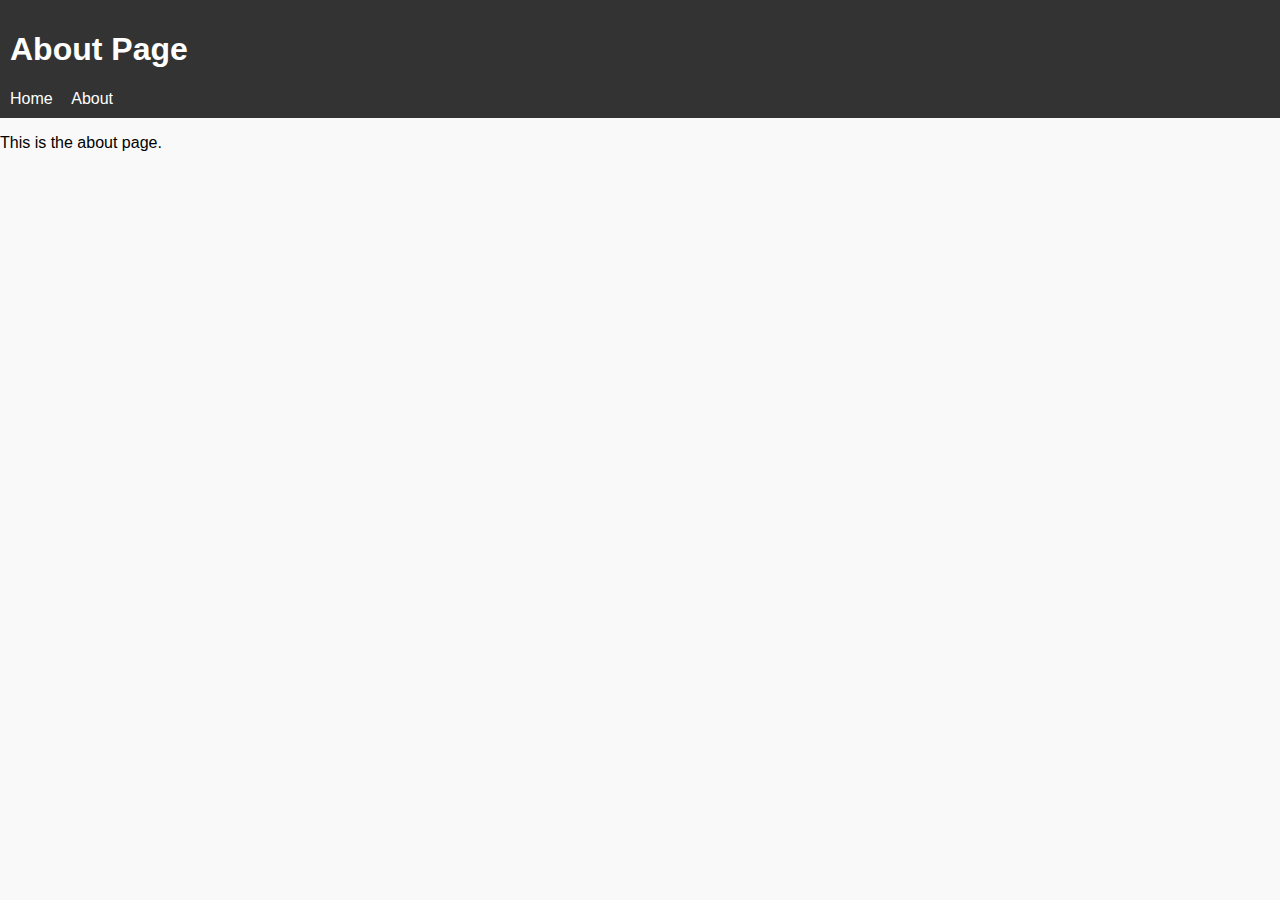
<file: about.html>
<!DOCTYPE html>
<html lang="en">
<head>
  <meta charset="UTF-8">
  <meta name="viewport" content="width=device-width, initial-scale=1.0">
  <title>About</title>
  <link rel="stylesheet" href="assets/css/styles.css">
</head>
<body>
  <header>
    <h1>About Page</h1>
    <nav>
      <a href="index.html">Home</a>
      <a href="about.html">About</a>
    </nav>
  </header>
  <main>
    <p>This is the about page.</p>
  </main>
</body>
</html>
</file>
<file: assets/css/styles.css>
body {
    font-family: Arial, sans-serif;
    margin: 0;
    padding: 0;
    background-color: #f9f9f9;
  }
  header {
    background-color: #333;
    color: #fff;
    padding: 10px;
  }
  nav a {
    color: white;
    margin-right: 15px;
    text-decoration: none;
  }
</file>
